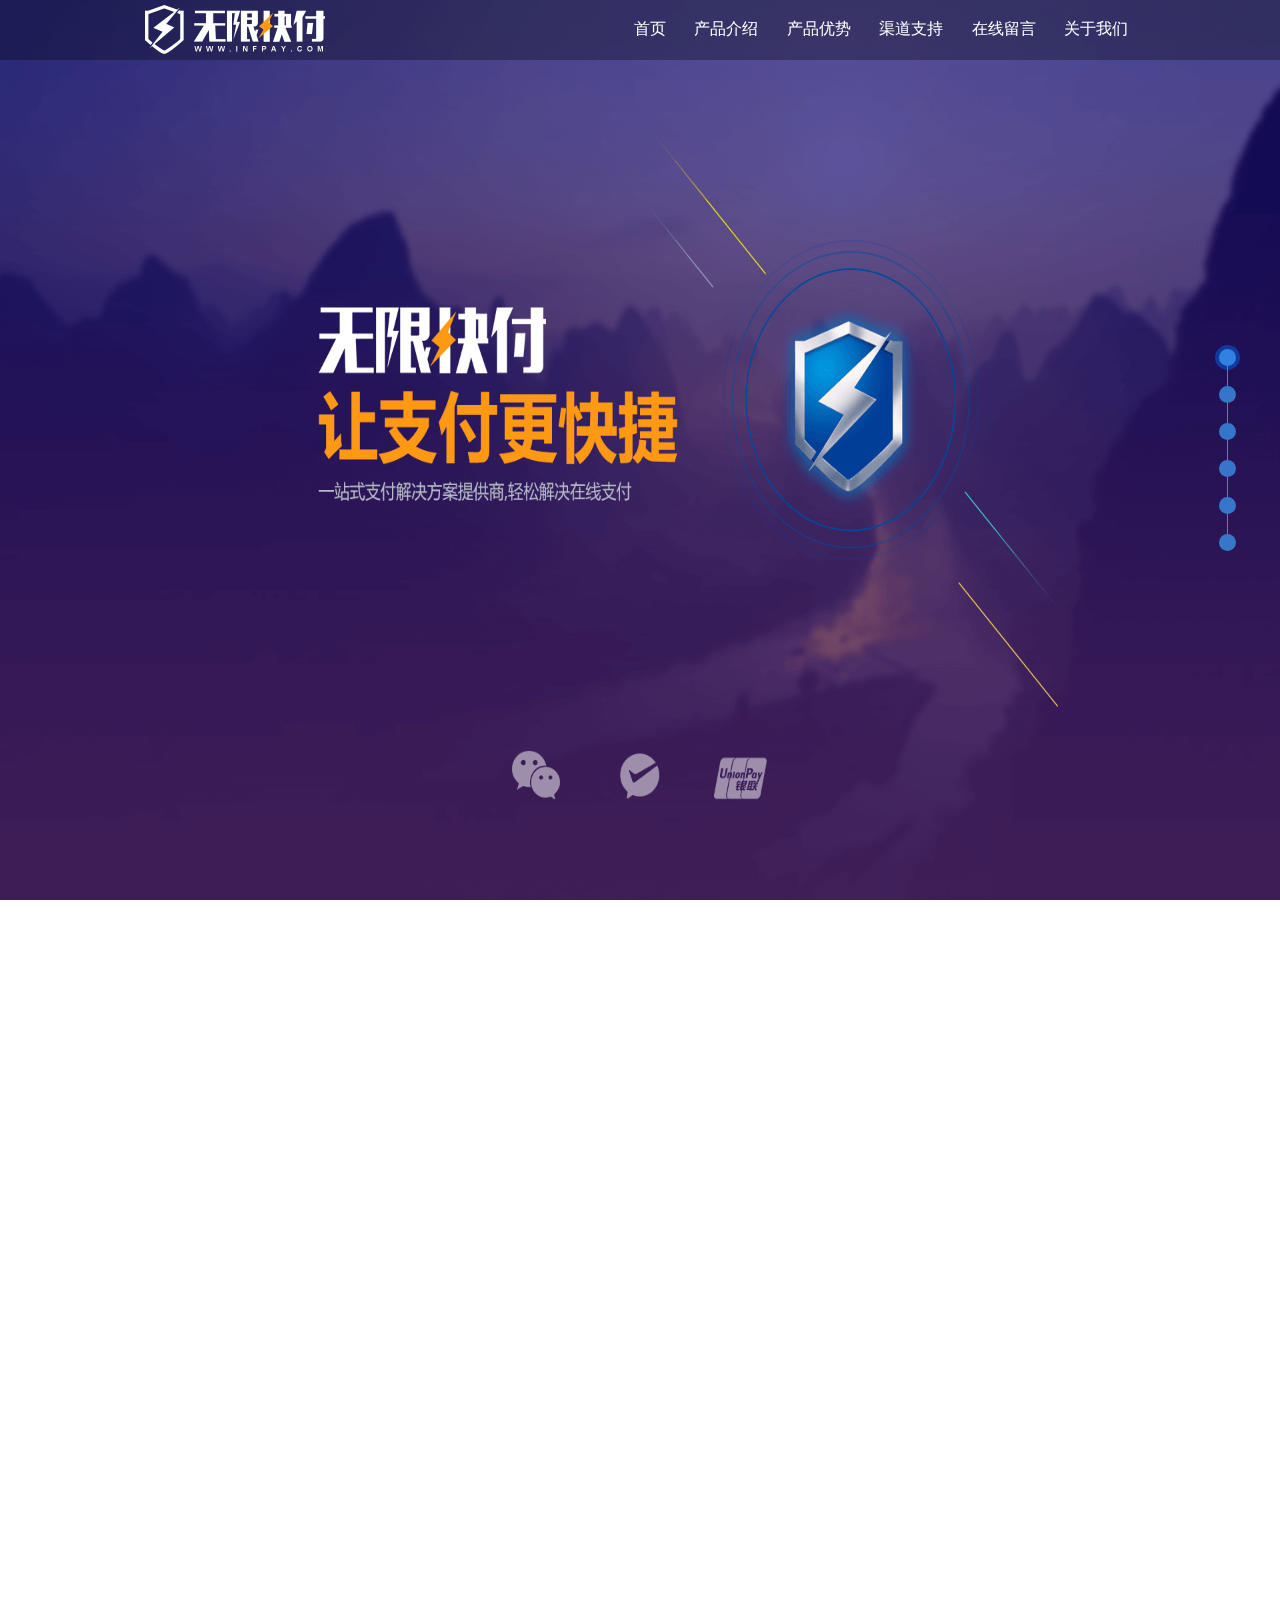
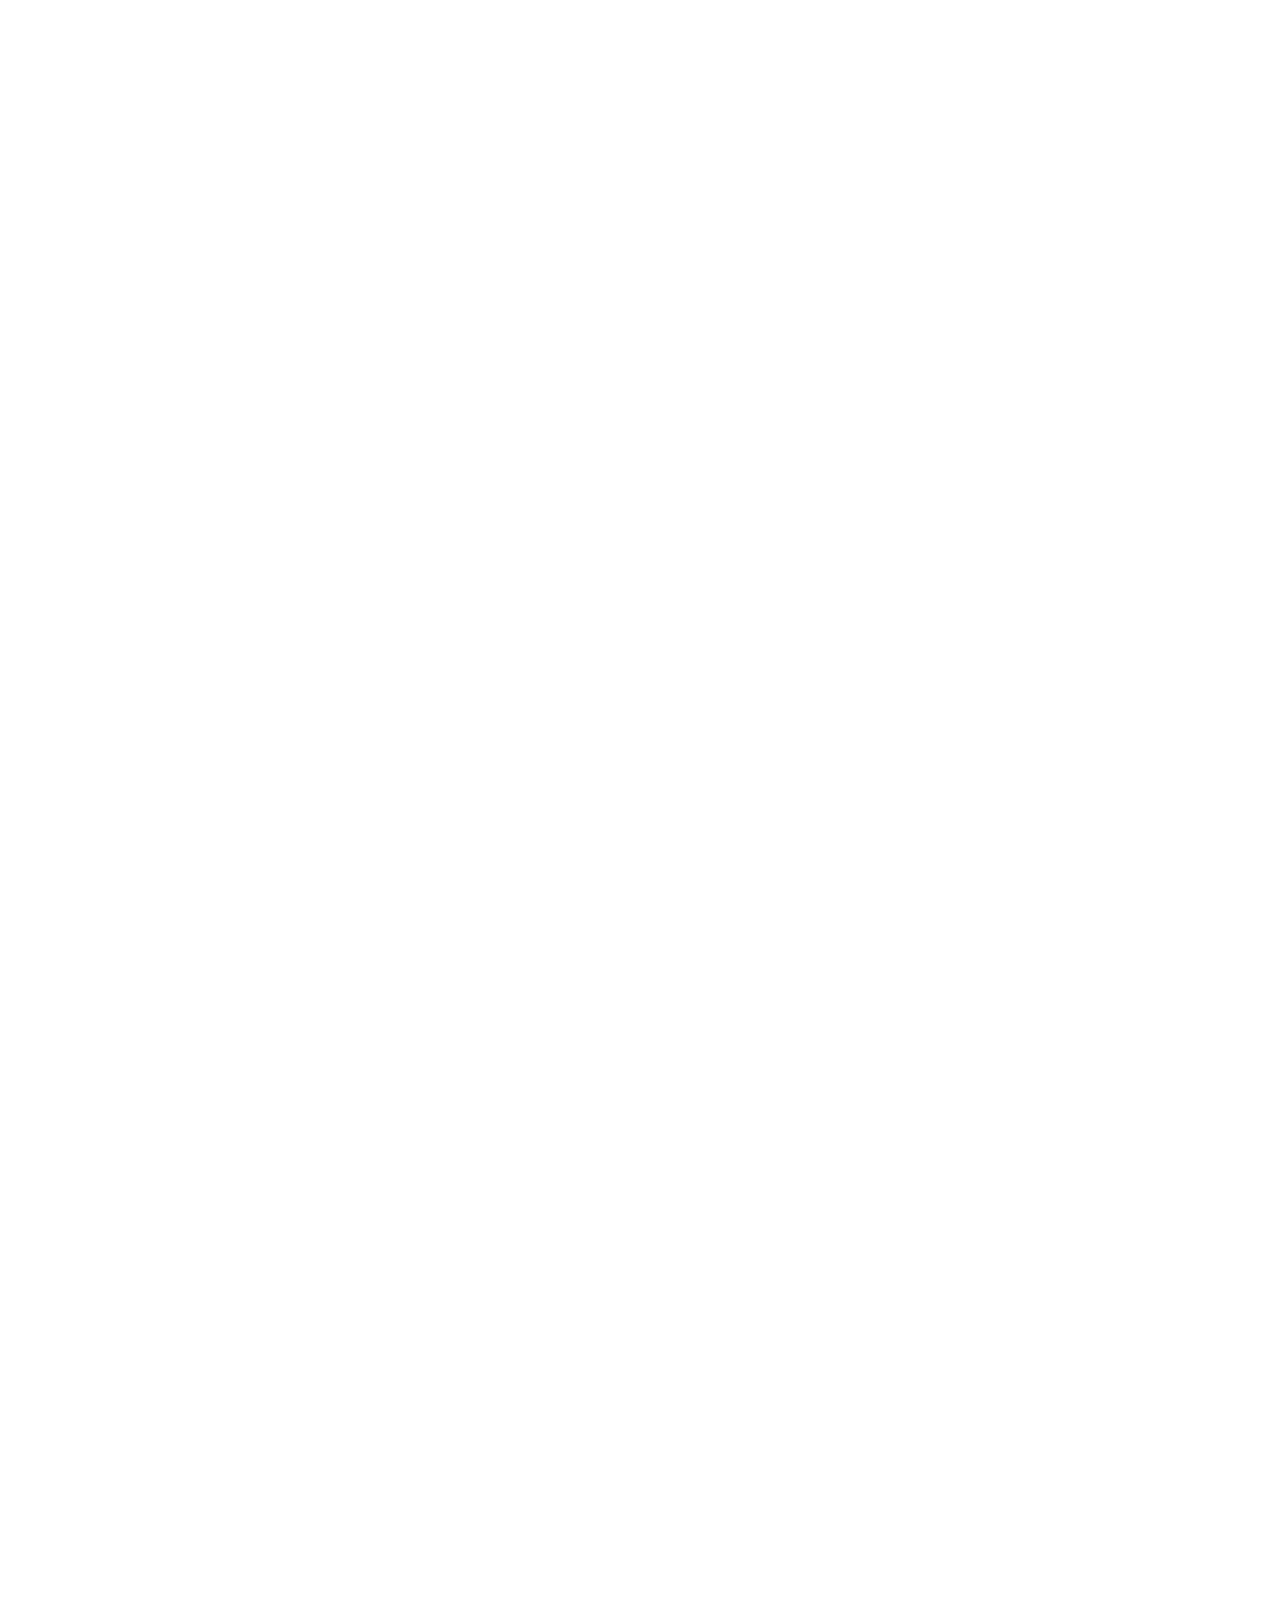
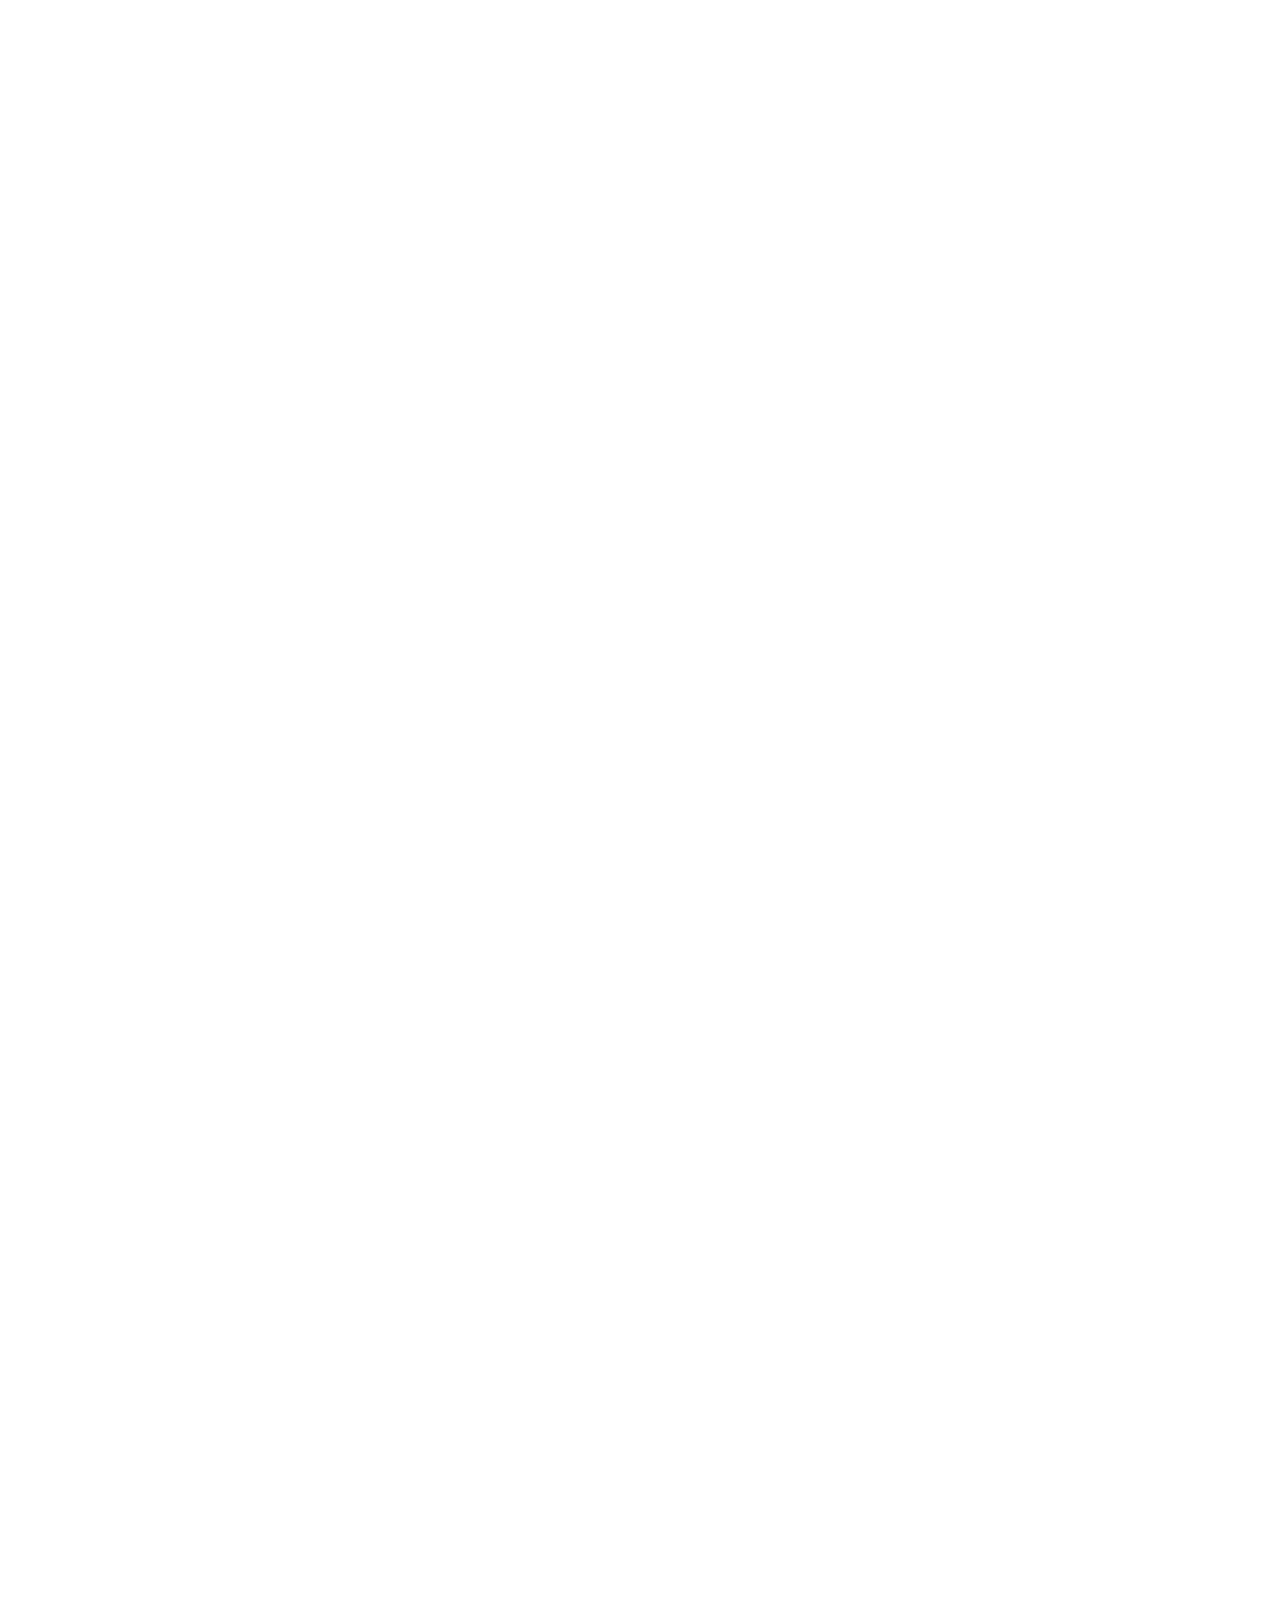
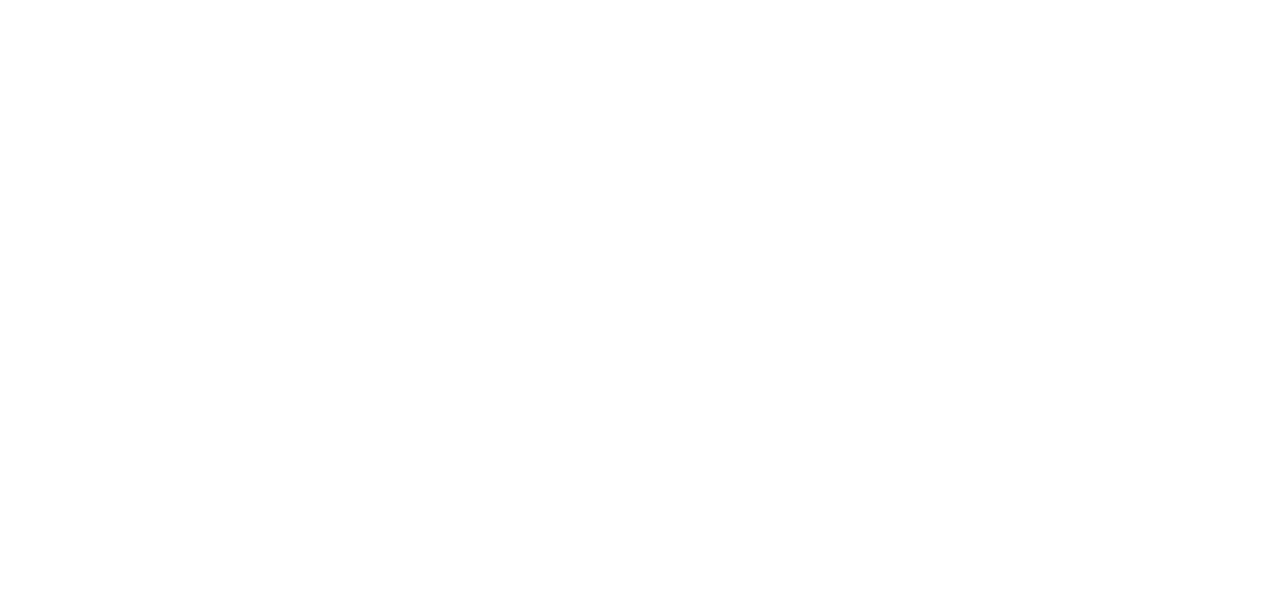
<file: static/index.htm>
<html><head>
    <meta http-equiv="Content-Type" content="text/html; charset=utf-8">
    <meta charset="utf-8">
<meta content="width=device-width,initial-scale=1.0,maximum-scale=1.0,user-scalable=no" id="viewport" name="viewport">
    <!--<link rel="shortcut icon" type="image/x-icon" href="/image/titlelogo.ico" media="screen">-->
    <!--<link rel="stylesheet" href="/resource/iconfont/iconfont.css">-->
    <link rel="stylesheet" href="resource/css/index.css-v=6.css" >
    <title>无限快付</title>
    <script>
        window.bcRegisterTime = "";
    </script>
    <!--[if lte IE 9]>
    <style type="text/css">
        html,body{ overflow:visible;}
        .header{ background:url("image/new_index/header_bg.png"/*tpa=https://beecloud.cn/image/new_index/header_bg.png*//*tpa=https://beecloud.cn/image/new_index/header_bg.png*/) repeat;position:absolute;}
        .header .nav ul li ul{background:url("image/new_index/header_bg.png"/*tpa=https://beecloud.cn/image/new_index/header_bg.png*//*tpa=https://beecloud.cn/image/new_index/header_bg.png*/) repeat;}
        .header .nav .loginbar a{line-height:26px;}
        .header .nav a.logo{ background-image: url("image/new_index/logo.png"/*tpa=https://beecloud.cn/image/new_index/logo.png*//*tpa=https://beecloud.cn/image/new_index/logo.png*/)}
        .tag-list{display:none;}
        .m-header{/*border-bottom:1px solid #999;*/ box-shadow:none;}
        .m-header .nav a{ display:inline-block; color:#fff;}
        .m-header .nav .loginbar a.login{ border-color:#fff;}
        .m-header .nav ul li a i{ background-image:url("image/new_index/icon_more.png"/*tpa=https://beecloud.cn/image/new_index/icon_more.png*//*tpa=https://beecloud.cn/image/new_index/icon_more.png*/);}

        .iphorm-submit-element  span {

        }
        .iphorm-submit-element em {

        }
        .img1:before{
            content:"01"
        }
        .page_span span{
            color:#2F86DF;
            font-size: 1.5em;
        }
     </style>
    <![endif]-->
</head>
<body>
<div class="header">
    <div class="nav">
        <a href="index.htm"  class="logo"></a>

        <div class="loginbar">
            <a href="index.htm">首页</a>
            <a href="javascript: changePage(1)">产品介绍</a>
            <a href="javascript: changePage(2)">产品优势</a>
            <a href="javascript: changePage(3)">渠道支持</a>
            <a href="javascript: changePage(4)">在线留言</a>
            <a href="javascript: changePage(5)">关于我们</a>
        </div>
        <button data-isshow="false"></button>
    </div>
</div>
<div class="section">
    <div class="page page1">

    </div>
    <div class="page page2" style=" background-color: rgb(241, 241, 241);">
        <div class="content" >
            <h1>产品介绍<br><span>Product introduction</span></h1>
            <span style="color: rgb(102, 102, 102);line-height: 2em">我们只为您提供更多的支付方式<br/>只为您解决支付遇到的问题，致力服务好每一个客户！<br/>微信扫一扫直接收款，秒到您的企业/个人账户，我们只是方案提供商，为您提供便捷、安全、高效的收款/付款方式。</span>
            <div class="page_span" style="text-align: center;">
                <div style="text-align: center ;padding-top: 4.5em">
                    <div style="display: inline-block;width: 33%">
                       <span>01</span> <br/>
                        <img class="img1" src="image/new_index/01.png"><br/>
                        打开微信扫一扫
                    </div>
                    <div style="display: inline-block; width: 33%"> <span>02</span><br/>
                        <img src="image/new_index/02.png"><br/>
                    输入付款金额
                    </div>
                    <div style="display: inline-block;width: 33%"><span>03</span><br/>
                        <img src="image/new_index/03.png"><br/>
                        收到货款后去后台查看账目
                    </div>


                </div>

            </div>

            <div class="clear_float"></div>
        </div>
    </div>

    <div class="page page4">
        <div class="content">
            <h1>产品优势<br><span>Features</span></h1>
            <dl class="efficiency">
                <dt>高效<br><i></i></dt>
                <dd>简捷易懂的支付方式，打开微信扫一扫，直接收银。</dd>
            </dl>
            <dl class="stable">
                <dt>稳定<br><i></i></dt>
                <dd>通过微信平台稳定保障，让一切无后顾之忧。</dd>
            </dl>
            <dl class="safety">
                <dt>安全<br><i></i></dt>
                <dd>高强度，多重安全保障，让你自由畅行。</dd>
            </dl>
            <dl class="fast">
                <dt>快速<br><i></i></dt>
                <dd>扫一扫，马上到账。一个字，快！！！中间无任何障碍！</dd>
            </dl>
            <div class="clear_float"></div>
        </div>
    </div>
    <div class="page page3">
        <div class="content">
            <h1>全主流支付渠道支持<br><span>Support all mainstream payment channels</span></h1>
            <div class="users">
                <span><img src="image/new_index/icon_wx.png" ></span>
                <span><img src="image/new_index/icon_ccmastercard.png" ></span>
                <span><img src="image/new_index/icon_visa.png"></span>
                <span><img src="image/new_index/icon_yl.png"></span>
                <span><img src="image/new_index/icon_paypal.png"></span>
                <div class="clear_float"></div>
            </div>
        </div>
    </div>
    <div class="page page5">
        <div class="content">
            <h1>在线留言<br><span>Online Message</span></h1>
            <div class="row wpb_row">
                <div class="vc_span_class vc_span8  text-default small-screen-default">
                    <div style=";position:relative;;" class="column_inner ">
                        <div class=" background-overlay grid-overlay-" style="background-color:transparent;"></div>
                        <div class="column_containter" style="z-index:3;position:relative;">
                            <div data-tag="iphorm_vc" data-id="65" class="wpb_layerslider_element wpb_content_element" style="">
                                <div id="iphorm-outer-56c6aaf53ab14" class="bitWidgetFrame iphorm-outer iphorm-outer-65 iphorm-uniform-theme-default">
                                        <div class="iphorm-inner iphorm-inner-65">
                                            <div class="iphorm-elements iphorm-elements-65 iphorm-clearfix">
                                                <div class="iphorm-element-wrap iphorm-element-wrap-text iphorm_65_1-element-wrap iphorm-clearfix iphorm-labels-above iphorm-element-required">
                                                    <div class="iphorm-element-spacer iphorm-element-spacer-text iphorm_65_1-element-spacer">
                                                        <p for="iphorm_65_1_56c6aaf53ab14" style=";font-size:16px;line-height:20px;padding: 10px;">
                                                            您的姓名 </p>

                                                        <div class="iphorm-input-wrap iphorm-input-wrap-text iphorm_65_1-input-wrap">
                                                            <input class="iphorm-element-text  iphorm_65_1" id="name" type="text" name="iphorm_65_1" value="" style=" height: 35px;   font-size: 28px; border-radius: 5px; border: 1px solid #ccc;">
                                                        </div>
                                                        <div class="iphorm-errors-wrap iphorm-hidden">
                                                        </div>
                                                    </div>
                                                </div>
                                                <div class="iphorm-element-wrap iphorm-element-wrap-text iphorm_65_3-element-wrap iphorm-clearfix iphorm-labels-above iphorm-element-required" >
                                                    <div class="iphorm-element-spacer iphorm-element-spacer-text iphorm_65_3-element-spacer">
                                                        <p for="iphorm_65_3_56c6aaf53ab14" style=";font-size:16px;line-height:20px;padding: 10px;">
                                                            您的电话 </p>

                                                        <div class="iphorm-input-wrap iphorm-input-wrap-text iphorm_65_3-input-wrap">
                                                            <input class="iphorm-element-text  iphorm_65_3" id="mobile" type="tel" name="iphorm_65_3" maxlength="11" style=" height: 35px;   font-size: 28px; border-radius: 5px; border: 1px solid #ccc;">
                                                        </div>
                                                        <div class="iphorm-errors-wrap iphorm-hidden">
                                                        </div>
                                                    </div>
                                                </div>
                                                <div class="iphorm-element-wrap iphorm-element-wrap-textarea iphorm_65_4-element-wrap iphorm-clearfix iphorm-labels-above iphorm-element-required" >

                                                    <div class="iphorm-element-spacer iphorm-element-spacer-textarea iphorm_65_4-element-spacer">
                                                        <p for="iphorm_65_4_56c6aaf53ab14" style=";font-size: 16px;line-height:20px;padding: 10px;">
                                                            您需要咨询的内容 </p>

                                                        <div class="iphorm-input-wrap iphorm-input-wrap-textarea iphorm_65_4-input-wrap">
                                                            <textarea class="iphorm-element-textarea  iphorm_65_4" id="content" name="iphorm_65_4" style="border: 1px solid #ccc;color: rgb(74, 74, 74);font-size: 28px;width: 306px;border-radius: 5px;" rows="3" cols="25"></textarea>                                                        </div>
                                                        <div class="iphorm-errors-wrap iphorm-hidden">
                                                        </div>
                                                    </div>
                                                </div>

                                                <div class="iphorm-submit-wrap iphorm-submit-wrap-65 iphorm-clearfix" style="padding:20px">
                                                    <button class="iphorm-submit-element jsSubmit"  style="font-size: 20px;line-height:20px; border: none;  background: none;text-align: center;width: 100%;   overflow: visible;   white-space: nowrap;            padding: 0;            margin: 0;           height: auto; cursor: pointer;      margin-right: 5px;text-align: center;">
                                                        <span style="font-size: 16px;line-height: 35px;background-color: #2F86DF;color:white;display: inline-block;width: 300px;border-radius: 5px;">发送</span>
                                                    </button>
                                                    </div>
                                                </div>
                                                <style>.iphorm-elements-65, .iphorm-elements-65 button, .iphorm-elements-65 input, .iphorm-elements-65 select, .iphorm-elements-65 textarea {
                                                    font-family: 微软雅黑;
                                                    font-style: normal
                                                }

                                                .iphorm-submit-wrap-65 button.iphorm-submit-element:hover span, .iphorm-submit-wrap-65 button.iphorm-submit-element:hover em {
                                                    background-color: #1866B6 !important;
                                                }</style>
                                            </div>

                                </div>
                            </div>
                        </div>
                    </div>
                </div>
            </div>
        </div>
    </div>
    <div class="page page6">
        <div class="content">
            <div class="con left">
                <h1>联系我们<br><span>Contact us</span></h1>
                <ul>
                    <li class="tel">408-691-967</li>
                    <li class="email">yangyang@apkol.com</li>
                    <li class="address">
                        <p>深圳市南山区关口二路智恒产业园7栋3楼</p>
                    </li>
                </ul>
            </div>
            <div class="con right">
                <h1>关于我们<br><span>About us</span></h1>
                <p style="text-indent: 2em;text-align: left;line-height: 2em">无限快付是朝盈无限（深圳）信息科技有限公司专业团队研发的支付管理平台，团队核心由互联网、金融等行业的资深管理人员组成，始终秉承着把安全放在首位的理念，致力于为广大消费者打造一个安全、便捷的支付环境，宗旨是为用户提供最安全快捷的支付方式。</p>
            </div>
            <div class="clear_float"></div>
        </div>
        <div class="footer">
            <div class="con">
                <p>Copyright &copy;无限快付 &nbsp;&nbsp;&nbsp; 粤ICP备16012415号</p>
            </div>
        </div>
    </div>
</div>

<div class="tag-list">
    <ul>
        <li id="1" class="on"><i></i><div></div></li>
        <li id="2"><i></i><div></div></li>
        <li id="3"><i></i><div></div></li>
        <li id="4"><i></i><div></div></li>
        <li id="5"><i></i><div></div></li>
        <li id="6"><i></i></li>
    </ul>
</div>


<script  src="lib/js/jquery-1.11.1.min.js" ></script>
<script  src="lib/js/jquery.cookie.min.js" ></script>
<script  src="lib/js/app.js"></script>
<script  src="resource/js/index.js"></script>

<script>
    var currentpage
    function changePage(index){
        var winh = $(window).height();
        var winw = $(window).width();
        $(".tag-list ul li").removeClass("on");
        console.log(index+2);
        $("#"+(index+1)).addClass("on");

        $(".section").css({"transform": "translate3d(0,"+(-index*winh)+"px,0)"});
        $(".section").css({"-webkit-transform": "translate3d(0,"+(-index*winh)+"px,0)"});
        $(".section").css({"-moz-transform": "translate3d(0,"+(-index*winh)+"px,0)"});
        $(".section").css({"-o-transform": "translate3d(0,"+(-index*winh)+"px,0)"});
        currentpage = index+1;
        changeUrl(currentpage);
        if(currentpage > 1){
            $(".header").addClass("m-header");
        }else{
            $(".header").removeClass("m-header");
        }
        common();
    }
    var common = function(){
        if(currentpage == 5){
            //alert(5);
            setTimeout(function(){
                $(".page5 .content .users span").css({"transform":"rotateY(0deg)"});
                $(".page5 .content .users span").css({"-webkit-transform":"rotateY(0deg)"});
                $(".page5 .content .users span").css({"-moz-transform":"rotateY(0deg)"});
                $(".page5 .content .users span").css({"-o-transform":"rotateY(0deg)"});
            },0);
        }
    };
    function changeUrl(index){
        history.replaceState && history.replaceState({}, '', "?index=" + index);
    }

    $(".jsSubmit").on("click",function(){
        var mobile= $.trim($("#mobile").val());

         if(RE_PHONE.test(mobile)){
             var name= $.trim($("#name").val());
             var content= $.trim($("#content").val());
             var data={};
             data.status="10100";
             data.name=encodeURI(name);
             data.mobile=mobile;
             data.content=encodeURI(content);
             getAjax("/wxpay_intf/wx",data,function(rq){
                 if(rq.ret){
                     motify.show("留言成功");
                 }
             });
             console.log(JSON.stringify(data));
         }else{
             motify.show("请输入11位合法手机号码");
         }
    })

</script>



</body>
</file>
<file: static/resource/css/index.css-v=6.css>
html,body{ width:100%; height:100%; font-family:"PingFang SC","Helvetica Neue",Helvetica,"Microsoft Yahei","WenQuanYi Micro Hei",Arial,Verdana,sans-serif;}
html,body,h1,h2,h3,h4,h5,p,ul,li,dl,dd{padding:0; margin:0;}
h1,h2,h3,h4,h5{ font-weight:normal;}
li{ list-style:none;}
a{ text-decoration:none;}
i{ display:inline-block;}
input,select{ font-family:"微软雅黑";}


.header{ width:100%; height:60px; background:rgba(0,0,0,0.3); position:fixed; left:0; top:0; z-index:999;}
.header .nav{ width:1000px; height:60px; margin:0 auto; text-align:center; position:relative; font-size:16px;}
.header .nav a{ display:inline-block; color:#fff;}
.header .nav a.logo{width:190px; height:60px; background:url("../../image/new_index/logo2.png") center no-repeat; position:absolute; left:0; top:0;}
/*.header .nav a.logo{width:154px; height:60px; background:url(/image/new_index/christmas_logo.png) center no-repeat; position:absolute; left:0; top:0; background-size: contain;}*/
/*.header .nav a.Christmas{ width: 154px; height: 52px; background-image: url("/image/new_index/christmas_logo.png"); background-size: contain;}*/
.header .nav ul{ display:inline-block; padding:10px 0;}
.header .nav ul li{ float:left; line-height:40px; color:#fff; position:relative;}
.header .nav ul li a{ padding:0 15px;}
.header .nav ul li a i{ width:16px; height:9px; background:url("../../image/new_index/icon_more.png"/*tpa=https://beecloud.cn/image/new_index/icon_more.png*/) no-repeat; margin-left:5px; vertical-align:middle;}
.header .nav ul li a:hover{ color:#FF6C2C;}
.header .nav ul li a:hover i{ background-image:url("../../image/new_index/icon_more_orange.png"/*tpa=https://beecloud.cn/image/new_index/icon_more_orange.png*/);}
.header .nav ul li a.on{ color:#FF6C2C;}
.header .nav ul li a.on i{ background-image:url("../../image/new_index/icon_more_orange.png"/*tpa=https://beecloud.cn/image/new_index/icon_more_orange.png*/);}
.header .nav ul li div{ position:absolute; top:31px; left:0; min-width:120px; display:none;}
.header .nav ul li ul{ background:rgba(0,0,0,0.3); margin-top:20px;}
.header .nav ul li ul li{ font-size:14px;}
.header .nav ul li:hover div{ display:block;}
.header .nav .loginbar{ position:absolute; right:0; top:0;}
.header .nav .loginbar a{ /*width:58px;*/ height:28px; padding: 0 12px; border-radius:15px; text-align:center; line-height:28px; margin-top:15px;}
.header .nav .loginbar a.login{ border:1px solid #fff;}
.header .nav button{ width:40px; height:40px; border:0; background-color:transparent; position:absolute; top:10px; right:10px; background:url("../../image/new_index/index_list.png"/*tpa=https://beecloud.cn/image/new_index/index_list.png*/) center no-repeat; background-size:20px 20px; display:none;}


.section{ width:100%; height:100%;
    transition:-webkit-transform 1s ease;
    -webkit-transition:-webkit-transform 1s ease;
    -moz-transition:-moz-transform 1s ease;
    -o-transition:-o-transform 1s ease;
}
.section .page{ width:100%; height:100%;}
.section .page .content{ width:1000px; margin:0 auto; text-align:center;}
.section .page .content h1{ font-size:24px; color:#2F86DF; line-height:42px;}
.section .page .content h1 span{font-size: 16px; margin-top: -12px;  display: block;color:#6f6f6f; font-family:Courier New}
.section .page_span span{    font-weight: bold;  color: #FF9813;  font-size: 34px;  font-style: italic; }
/*index page1*/
.section .page1{ background:url("../../image/new_index/banner.png") center;  background-position: 0 0;  background-size: 100% 100%;}
.section .page1 .content{ color:#fff;}
/*.section .page1 .content h1{ font-size:110px; color:#fff; line-height:180px;}
.section .page1 .content h1 b{ color:#FF6C2C; font-weight: normal;}
.section .page1 .content h2{ font-size:60px; line-height:100px;}
.section .page1 .content h3{ font-size:46px; line-height:100px;}
.section .page1 .content h4{ font-size:22px; line-height:40px;}
.section .page1 .content h4 i{ width:22px; height:22px; background:url(/image/new_index/icon_play.png) no-repeat; margin-left:15px; vertical-align:middle;}*/

/*new index page1*/
.section .page1 .content .left{float: left; margin-top: 150px}
.section .page1 .content .left h1{ color:#fff; font-size: 36px;font-weight: 100;height: 50px;line-height: 50px;margin-bottom: 38px;text-align: left;}
.section .page1 .content .left h1 b{ color:#FF6C2C; font-weight: normal;}
.section .page1 .content .left .down{  margin-top: 14px; text-align: left;}
.section .page1 .content .left .down p{height: 50px;display: inline-block;}
.section .page1 .content .left .down p img{height: 50px;}
.section .page1 .content .left .down .logo{border-right: 1px solid #fff;padding-right: 37px}
.section .page1 .content .left .down .pay{width: 80px;height: 50px;margin-left: 37px;}
.section .page1 .content .right{float: right;margin-top: 0px;max-width: 340px;max-height: 620px;height: 80%;}

@media screen and (max-width: 999px) and (min-width: 768px){
	.section .page .content{ width:100%; margin:0 auto; text-align:center;}
	.section .page1 .content .left{float: left;width: 370px;padding-left: 10px}
	.section .page1 .content .left h1{ color:#fff; font-size: 28px;font-weight: 100;height: 50px;line-height: 50px;margin-bottom: 38px;text-align: left}
}


/*index page2*/
.section .page2 .content{padding-top:200px;}
/*.section .page2 .content h1{ font-size:24px; color:#FF6C2C; line-height:42px;}
.section .page2 .content h1 span{ color:#6f6f6f; font-family:Courier New}*/
.section .page2 .content .column{ width:196px; border:1px solid #ffb595; margin:35px 1px 0; padding:20px 0; min-height:300px; float:left; text-align:center;
transition:all 0.2s linear 0s;
-webkit-transition:all 0.2s linear 0s;
-moz-transition:all 0.2s linear 0s;
-o-transition:all 0.2s linear 0s;
}
.section .page2 .content .column:hover{ box-shadow:0px 0px 10px #ff9c71; /*border:1px solid #FF6C2C;*/}
.section .page2 .content .column h4{ font-size:16px; line-height:100px; color:#4A4A4A;}
.section .page2 .content .column img{ height:80px; margin:15px 0;}
.section .page2 .content .column p{ height:60px; font-size:14px; color:#999; line-height:20px;}
.section .page2 .content .column a{ line-height:80px; font-size:14px; color:#FF6C2C;/* font-family:"黑体";*/}
.section .page2 .content .column a.not{ color:#888;}

/*index page3*/
.section .page3{background:url("../../image/new_index/img_bg_keyboard.png"/*tpa=https://beecloud.cn/image/new_index/img_bg_keyboard.png*/) center no-repeat #FAFAFA;}
.section .page3 .content{padding-top:250px;}
.section .page3 .content .users{ padding:80px 0px 0;}
.section .page3 .content .users span{ display:inline-block; width:20%; height:32px; text-align:left; float:left; margin:20px 0;}
/*.section .page3 .content .users span:nth-child(4n){ width:100px; text-align:right;}*/
.section .page3 .content .users span.nth4{ width:100px; text-align:right;}
.section .page3 .content .users span img{ height:100%;}

/*index page4*/
.section .page4 .content{padding-top:180px;}
.section .page4 .content dl{ padding:25px 80px 0; width:20%; float:left;}
.section .page4 .content dl:nth-child(2n+1){ float:right;}
.section .page4 .content dl dt{ font-size:16px; line-height:36px;}
.section .page4 .content dl dt i{ display:inline-block; width:87px; height:87px; background:url("../../image/new_index/icon_efficiency.png"/*tpa=https://beecloud.cn/image/new_index/icon_efficiency.png*/) no-repeat; margin-bottom: 15px;}
.section .page4 .content dl dd{ font-size:14px; color:#9F9F9F;}
.section .page4 .content dl dd a{ font-size:12px; color:#FF6C2C; line-height:36px;}
.section .page4 .content dl.stable dt i{ background-image:url("../../image/new_index/icon_stable.png"/*tpa=https://beecloud.cn/image/new_index/icon_stable.png*/);}
.section .page4 .content dl.safety dt i{ background-image:url("../../image/new_index/icon_safety.png"/*tpa=https://beecloud.cn/image/new_index/icon_safety.png*/);}
.section .page4 .content dl.fast dt i{ background-image:url("../../image/new_index/icon_fast.png"/*tpa=https://beecloud.cn/image/new_index/icon_fast.png*/);}

/*index page5*/
.section .page5{background:url("../../image/new_index/img_bg_ipad.png") center no-repeat #FAFAFA;}
.section .page5 .content{padding-top:200px;}
.section .page5 .content .users{ padding:50px 2px 0;}
.section .page5 .content .users span{ display:inline-block; width:166px; height:70px; text-align:center; float:left; margin:20px 0;
    /*transition:all 2s ease;*/
    /*-webkit-transition:all 2s ease;*/
    /*-moz-transition:all 2s ease;*/
    /*-o-transition:all 2s ease;*/
    /*-ms-transition:all 2s ease;*/
    transform:rotateY(90deg);
    -webkit-transform:rotateY(90deg);
    -moz-transform:rotateY(90deg);
    -o-transform:rotateY(90deg);
    -ms-transform:rotateY(90deg);
/*background:url(/image/new_index/icon_cjbg.png) center no-repeat; background-size:contain;*/
}
.section .page5 .content .users span a{ width: 100%; height: 100%; display: block;}
.section .page5 .content .users span img{ height:100%; border-radius: 10px;}

/*index page6*/
.section .page6{ position:relative;}
.section .page6 .content{padding:150px 0 50px;}
.section .page6 .content .con{ width:45%; float:left; padding:1%; color:#6f6f6f; font-size:14px;}
.section .page6 .content .con ul{ padding:20px 0 0 30px;}
.section .page6 .content .con ul li{ text-align:left; position:relative; margin:20px; line-height:22px;}
.section .page6 .content .con ul li p{ padding-bottom:15px;}
.section .page6 .content .con ul li:before{ content:""; width:60px; height:25px; background:url("../../image/new_index/icon_tel.png"/*tpa=https://beecloud.cn/image/new_index/icon_tel.png*/) left center no-repeat; position:absolute; left:-35px; top:0; display:inline-block;}
.section .page6 .content .con ul li.email:before{ background-image:url("../../image/new_index/icon_email.png"/*tpa=https://beecloud.cn/image/new_index/icon_email.png*/);}
.section .page6 .content .con ul li.address:before{ background-image:url("../../image/new_index/icon_address.png"/*tpa=https://beecloud.cn/image/new_index/icon_address.png*/);}
.section .page6 .content .left{ border-right:1px solid hsl(210, 100%, 87%);}
.section .page6 .content .right{ width:47%;}
.section .page6 .content .right div.search{ padding:60px 0;}
.section .page6 .content .right div.search input{ width:50%; height:36px; padding:0 5px; border:2px solid #FF6C2C; border-radius:4px; text-align:center; outline:none; vertical-align:middle; line-height:36px;}
.section .page6 .content .right div.search input::-webkit-input-placeholder{ color:#FF6C2C; font-size:14px;}
.section .page6 .content .right div.search button{ width:60px; height:40px; border:0; color:#fff; font-size:14px; margin-left:20px; background-color:#FF6C2C; border-radius:4px; vertical-align:middle;}
.section .page6 .content .right p{ padding:10px 50px;}
.section .page6 .content .right a{ display: inline-block; width: 140px; height: 40px; color: #fff; line-height: 40px; background-color: #FF6C2C; border-radius: 4px; margin: 60px 0;}

.section .page6 .footer{ width:100%; min-height:50px; background:url("../../image/new_index/footer_bg2.jpg"/*tpa=https://beecloud.cn/image/new_index/footer_bg2.jpg*/) center no-repeat; position:absolute; left:0; bottom:0;}
.section .page6 .footer .con{ width:1000px; margin:0 auto; color:#fff;}
.section .page6 .footer .con dl{ width:20%; float:left;}
.section .page6 .footer .con dl dt{ font-size:16px; line-height:50px;}
.section .page6 .footer .con dl dd{ font-size:14px; line-height:24px; color:#ccc;}
.section .page6 .footer .con dl dd a{ color:#ccc;}
.section .page6 .footer .con dl dd a:hover{ color:#fff;}
.section .page6 .footer .con .qrcode{ width:20%; padding:10px 0; float:left; text-align:center; line-height: 30px;}
.section .page6 .footer .con .qrcode img{ max-width:90%; height: 100px;}
.section .page6 .footer .con p{ text-align:center; line-height: 50px; font-size:14px;}


/*切换小图标*/
.tag-list{ width:25px; position:fixed; top:350px; right:40px; /*background:rgba(255,105,44,0.25);*/}
.tag-list ul{ width:25px; /*margin:-15px 0 0 -12px;*/}
.tag-list ul li{width:25px; height:25px; margin:12px 0; text-align:center; position:relative; cursor:pointer;}
.tag-list ul li i{ width:17px; height:17px; background:rgba(62, 162, 255, 0.69); border-radius:50%; margin-top:4px;}
.tag-list ul li div{ width:1px; height:20px; background:rgb(55, 136, 230); position:absolute; left:12px; top:21px;}
/*.tag-list ul li:first-child{ margin-top:0;}*/
.tag-list ul li.on{border-radius:50%;background:rgba(0, 109, 255, 0.44);}

.clear_float{ clear:both;}


.tag-list span{ display:inline-block; width:25px; height:25px; margin:10px 0;}
.tag-list i{ width:17px; height:17px; background:rgba(255,105,44,0.6); border-radius:50%; margin-top:4px;}
.tag-list span.on{border-radius:50%;background:rgba(255,105,44,0.25);}

@media(min-width:767px){
	html,body{ overflow:hidden;}
	.m-header{background:rgba(255,255,255,1); box-shadow:1px 1px 3px #eee;}
	.m-header .nav a{ display:inline-block; color:#4a4a4a;}
	.m-header .nav a.logo{width:190px; height:60px; background-image:url("../../image/new_index/logo1.png");}
	.m-header .nav .loginbar a.login{ border-color:#4a4a4a;}
    .m-header .nav ul li a i{ background-image:url("../../image/new_index/icon_more_gray.png"/*tpa=https://beecloud.cn/image/new_index/icon_more_gray.png*/);}

    .m-header .nav ul li ul{ background:rgba(255,255,255,1); margin-top:20px; box-shadow:0px 0px 6px #eee;}
    .m-header .nav ul li ul li{ font-size:14px;}
    .m-header .nav ul li:hover div{ display:block;}
}

@media( max-width:767px ){
	.header .nav{ width:100%;}
	.header .nav a.logo{ left:15px; background-image:url("../../image/new_index/logo2.png"); background-size:105px 24px;}
	.header .nav .loginbar{ width:100%; top:60px; height:60px; background:rgba(0,0,0,0.7); display: none;}
	.header .nav ul{ display:block; width:100%; position:absolute; left:0px; top:120px; background:rgba(0,0,0,0.7); display: none; padding:0;}
	.header .nav ul li{ width:100%; padding:0; line-height:44px;}
	.header .nav ul li div{ width:100%; top:44px;}
	.header .nav ul li div ul{background:rgba(0,0,0,0.7); margin-top:0; top:0;}
	.header .nav ul li:hover div{ display:none;}
	.header .nav button{ display:inline-block;}
	
	.section .page{ height:auto;}
	.section .page .content{ width:100%; padding:50px 0;}
	.section .page .content h1{ line-height:32px;}
	.section .page .content h1 span{ font-size:14px;}
	
	/*.section .page1{ height:100%;}
	.section .page1 .content{ padding:180px 0 120px;}
	.section .page1 .content h1{ font-size:60px; line-height:100px;}
	.section .page1 .content h1 span{font-size:60px; line-height:100px;}
	.section .page1 .content h2{ font-size:32px; line-height:52px;}
	.section .page1 .content h3{ font-size:24px; line-height:70px;}*/


    .section .page1{ height: 100%;}
	.section .page .content{ width:100%; margin-left:auto;margin-right: auto text-align:center;/*margin-top: -100px*/}
	.section .page1 .content .left{float: none;width: 100%;margin-top: 20px}
	.section .page1 .content .left h1{ color:#fff; font-size: 24px;font-weight: 100;line-height: 30px;margin-bottom: 10px;text-align: center;height: auto}
	.section .page1 .content .left .down{ margin-right: auto;margin-left: auto;text-align: center}
	.section .page1 .content .left .down p{height: 25px;display: inline-block;text-align: center}
	.section .page1 .content .left .down p img{height: 25px;}
	.section .page1 .content .left .down .logo{padding-right:15px}
	.section .page1 .content .left .down .pay{margin-left: auto;margin-right: auto;margin-top: 15px}
	.section .page1 .content .right{float: none;margin-top: 5px;margin-left: 15px;height: 60%;}

	/*.section .page2{margin-top: 80px;   }*/
	.section .page2 .content .column{ width:80%;margin: 10px 10%;}
	
	.section .page3{ background-size:cover;}
	.section .page3 .content .users {padding: 30px 0px 0;}
	.section .page3 .content .users span{ width:30%; height:26px; margin:20px 10%;}
	.section .page3 .content .users span:nth-child(4n){ width:30%; text-align:left;}
	.section .page3 .content .users span:nth-child(2n){ width:30%; text-align:right;}
	
	.section .page4 .content dl{ width:100%;padding: 50px 20px 0;padding: 0}
	.section .page4 .content dl:nth-child(2n+1){ float: none}
	.section .page5{ background-size:cover;}
	.section .page5 .content .users{padding: 30px 2px 0;}
	.section .page5 .content .users span{ width:33%;
        transform:rotateY(0deg);
        -webkit-transform:rotateY(0deg);
        -moz-transform:rotateY(0deg);
        -o-transform:rotateY(0deg);
        -ms-transform:rotateY(0deg);
    }
	
	.section .page6 .content .con{ width:98%;}
	.section .page6 .content .con ul{padding: 30px 0 0 30px;}
	.section .page6 .content .left{ border:0; margin-bottom:50px;}
	.section .page6 .content .right div.search{padding: 50px 0 10px;}
    .section .page6 .content .right a{ margin: 50px 0;}
	
	.section .page6 .footer{ position:static; height:auto; background-size:cover;}
	.section .page6 .footer .con{ width:auto; padding:30px 15px;}
	.section .page6 .footer .con dl{ width:25%; text-align:center;}
	.section .page6 .footer .con dl dt{ font-size:14px;}
	.section .page6 .footer .con dl dd{ font-size:12px;}
	.section .page6 .footer .con .qrcode{ width:100%; margin-top:30px;}
	.section .page6 .footer .con p{ font-size:12px;}
	
	
	.tag-list{ display:none;}
	
	.header .nav .show{
        display: block;;
		transition:all 0.2s linear 0s;
		-webkit-transition:all 0.2s linear 0s;
		-moz-transition:all 0.2s linear 0s;
		-o-transition:all 0.2s linear 0s;
	}

	.section .page2 .content>span{    display: inline-block;  padding: 1em;}
	.section .page2 .content .page_span>div{  padding: 0 !important;}
	.section .page2 .content .page_span>div>div{ width: 100% !important;}

}

@media(max-height:660px){
    .section .page6 .content .con ul li{ margin: 5px 20px;}
    .section .page6 .content .con ul li p{ padding-bottom: 6px;}
    .section .page6 .content .right div.search{padding: 50px 0;}
    .section .page6 .content .right a{ margin: 40px 0;}
}


.motify {
	display: none;
	position: fixed;
	top: 35%;
	left: 50%;
	width: 220px;
	padding: 0;
	margin: 0 0 0 -110px;
	z-index: 9999;
	border: 0;
	background: rgba(0,0,0,0.8);
	color: #fff;
	font-size: 14px;
	line-height: 1.5em;
	-webkit-border-radius: 6px;
	-moz-border-radius: 6px;
	-ms-border-radius: 6px;
	-o-border-radius: 6px;
	border-radius: 6px;
	-webkit-box-shadow: "0px 1px 2px rgba(0,0,0,.2)";
	-moz-box-shadow: "0px 1px 2px rgba(0,0,0,.2)";
	box-shadow: "0px 1px 2px rgba(0,0,0,.2)";
}
.motify .motify-inner {
	padding: 10px 10px;
	text-align: center;
	word-wrap: break-word;
	-webkit-transition: opacity 1s ease;
	-moz-transition: opacity 1s ease;
	-o-transition: opacity 1s ease;
	-ms-transition: opacity 1s ease;
	transition: opacity 1s ease;
}
</file>
